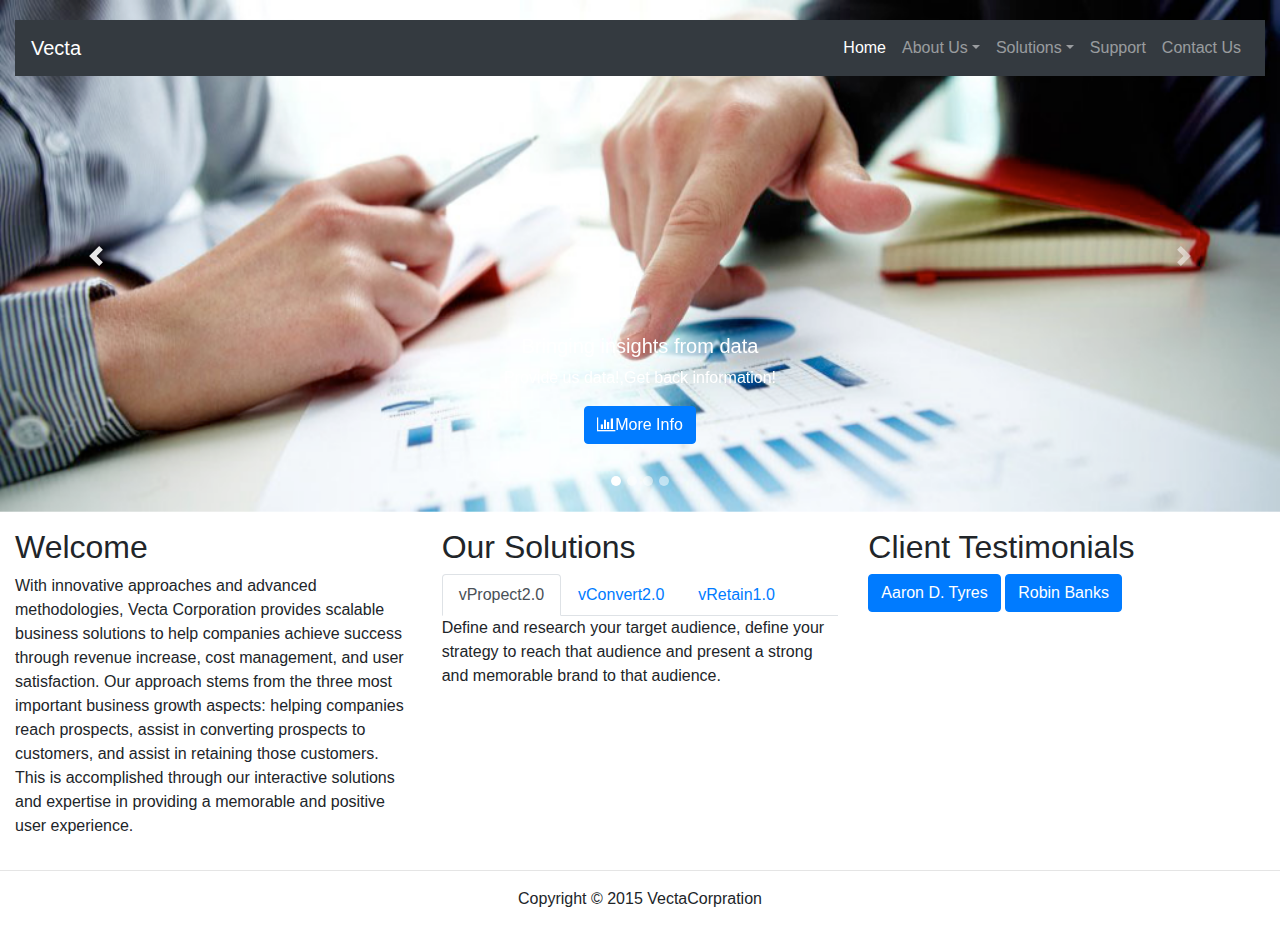
<file: index.html>
<!DOCTYPE html>
<html lang="en">
<head>
    <meta charset="UTF-8">
    <meta http-equiv="X-UA-Compatible" content="IE=edge">
    <meta name="viewport" content="width=device-width, initial-scale=1.0">
    <title>Vecta Corp</title>
    <link rel="stylesheet" href="https://stackpath.bootstrapcdn.com/bootstrap/4.3.1/css/bootstrap.min.css" integrity="sha384-ggOyR0iXCbMQv3Xipma34MD+dH/1fQ784/j6cY/iJTQUOhcWr7x9JvoRxT2MZw1T" crossorigin="anonymous">
    <link rel="stylesheet" href="styles/styles.css">
    <link rel="stylesheet" href="https://cdnjs.cloudflare.com/ajax/libs/font-awesome/4.7.0/css/font-awesome.min.css">
    <script src="https://code.jquery.com/jquery-3.3.1.slim.min.js" integrity="sha384-q8i/X+965DzO0rT7abK41JStQIAqVgRVzpbzo5smXKp4YfRvH+8abtTE1Pi6jizo" crossorigin="anonymous"></script>
    <script src="https://cdnjs.cloudflare.com/ajax/libs/popper.js/1.14.7/umd/popper.min.js" integrity="sha384-UO2eT0CpHqdSJQ6hJty5KVphtPhzWj9WO1clHTMGa3JDZwrnQq4sF86dIHNDz0W1" crossorigin="anonymous"></script>
    <script src="https://stackpath.bootstrapcdn.com/bootstrap/4.3.1/js/bootstrap.min.js" integrity="sha384-JjSmVgyd0p3pXB1rRibZUAYoIIy6OrQ6VrjIEaFf/nJGzIxFDsf4x0xIM+B07jRM" crossorigin="anonymous"></script>
</head>
</head>
<body>
    <header>
        <div class="container-fluid position-absolute nav-container"> 
            <nav class="navbar navbar-expand-md navbar-dark bg-dark sticky-top">
                <a class="navbar-brand" href="index.html">Vecta</a>
                <div class="collapse navbar-collapse bg-dark text-white" id="navbarsExampleDefault">
                    <ul class="navbar-nav  ml-auto">
                        <li class="nav-item active"><a class="nav-link active" href="index.html">Home<span class="sr-only">(current)</span></a></li>
                        <li class="nav-item dropdown"><a class="nav-link dropdown-toggle" href="aboutus.html" id="navbarDropdown" role="button" data-toggle="dropdown" aria-haspopup="true" aria-expanded="false">About Us</a>
                            <div class="dropdown-menu" aria-labelledby="navbarDropdown">
                                <a class="dropdown-item" href="aboutus.html">Overview</a>
                                <a class="dropdown-item" href="aboutus.html">Company History</a>
                                <a class="dropdown-item" href="aboutus.html">Management</a>
                                <a class="dropdown-item" href="aboutus.html">Careers</a>
                            </div>
                        </li>
                        <li class="nav-item dropdown "><a class="nav-link dropdown-toggle" href="solutions.html" id="navbarDropdown" role="button" data-toggle="dropdown" aria-haspopup="true" aria-expanded="false">Solutions</a>
                            <div class="dropdown-menu " aria-labelledby="navbarDropdown">
                                <a class="dropdown-item" href="solutions.html">vProspect</a>
                                <a class="dropdown-item" href="solutions.html">vConvert</a>
                                <a class="dropdown-item" href="solutions.html">vRetain</a>
                            </div>
                        </li>
                        <li class="nav-item"><a class="nav-link" href="support.html">Support</a></li>
                        <li class="nav-item"><a class="nav-link" href="contactus.html">Contact Us</a></li>
                    </ul>
                </div>
            </nav>
        </div>
        <div class="bd-example">
            <div id="carouselExampleCaptions" class="carousel slide" data-ride="carousel">
                <ol class="carousel-indicators">
                    <li data-target="#carouselExampleCaptions" data-slide-to="0" class="active"></li>
                    <li data-target="#carouselExampleCaptions" data-slide-to="1"></li>
                    <li data-target="#carouselExampleCaptions" data-slide-to="2"></li>
                    <li data-target="#carouselExampleCaptions" data-slide-to="3"></li>
                </ol>
                <div class="carousel-inner">
                    <div class="carousel-item active">
                        <img src="images/header1.jpg" class="d-block w-100" alt="">
                        <div class="carousel-caption d-none d-md-block">
                            <h5>Bringing insights from data</h5>
                            <p>Provide us data!,Get back information!</p>
                            <button type="button" class="btn btn-primary"><span class="fa fa-bar-chart"></span>More Info</button>
                        </div>
                    </div>
                    <div class="carousel-item">
                        <img src="images/header2.jpg" class="d-block w-100" alt="">
                        <div class="carousel-caption d-none d-md-block">
                            <h5>Make The Deal!</h5>
                            <p>You will close every deal with a handshake</p>
                            <button type="button" class="btn btn-primary"><span class="fa fa-handshake-o"></span>More Info</button>
                        </div>
                    </div>
                    <div class="carousel-item">
                        <img src="images/header3.jpg" class="d-block w-100" alt="">
                        <div class="carousel-caption d-none d-md-block">
                            <h5>We are a Team</h5>
                            <p>We work together to provide solutions</p>
                            <button type="button" class="btn btn-primary"><span class="fa fa-group"></span>More Info</button>
                        </div>
                    </div>
                    <div class="carousel-item">
                        <img src="images/header4.jpg" class="d-block w-100" alt="">
                        <div class="carousel-caption d-none d-md-block">
                            <h5>Make your business success!</h5>
                            <p>We will provide a solution to reach the top!</p>
                            <button type="button" class="btn btn-primary"><span class="fa fa-thumbs-o-up"></span>More Info</button>
                        </div>
                    </div>
                </div>
                <a class="carousel-control-prev" href="#carouselExampleCaptions" role="button" data-slide="prev">
                    <span class="carousel-control-prev-icon" aria-hidden="true"></span>
                    <span class="sr-only">Previous</span>
                </a>
                <a class="carousel-control-next" href="#carouselExampleCaptions" role="button" data-slide="next">
                    <span class="carousel-control-next-icon" aria-hidden="true"></span>
                    <span class="sr-only">Next</span>
                </a>
            </div>
        </div>
    </header>
    <main role="main">        
        <div class="container-fluid" id="main_web">
            <div class="row">
                <div class="col-md-4">
                    <h2>Welcome</h2>
                    <p>With innovative approaches and advanced methodologies, Vecta Corporation provides scalable business solutions to help companies achieve success through revenue increase, cost management, and user satisfaction. Our approach stems from the three most important business growth aspects: helping companies reach prospects, assist in converting prospects to customers, and assist in retaining those customers. This is accomplished through our interactive solutions and expertise in providing a memorable and positive user experience.</p>
                </div>
                <div class="col-md-4">
                    <h2>Our Solutions</h2> 
                    <ul class="nav nav-tabs" id="solution_tab" role="tablist">
                        <li class="nav-item"><a class="nav-link active" id="vprospect_tab" data-toggle="tab" href="#vprospect_content" role="tab" aria-controls="vprospect" aria-selected="true">vPropect2.0</a></li>
                        <li class="nav-item"><a class="nav-link" id="vconvert_tab" data-toggle="tab" href="#vconvert_content" role="tab" aria-controls="vconvert" aria-selected="false">vConvert2.0</a></li>
                        <li class="nav-item"><a class="nav-link" id="vretain_tab" data-toggle="tab" href="#vretain_content" role="tab" aria-controls="vretain" aria-selected="false">vRetain1.0</a></li>
                    </ul>
                    <div class="tab-content" id="solution_tab_content">
                        <div class="tab-pane fade show active" id="vprospect_content" role="tabpanel" aria-labelledby="vprospect_tab">Define and research your target audience, define your strategy to reach that audience and present a strong and memorable brand to that audience.</div>
                        <div class="tab-pane fade" id="vconvert_content" role="tabpanel" aria-labelledby="vconvert_tab">Create a highly user-friendly and easy-to-navigate information architecture that will help your prospects interact with the company on a highly interactive level.</div>
                        <div class="tab-pane fade" id="vretain_content" role="tabpanel" aria-labelledby="vretain_tab">Build on existing customer relationships to improve productivity and maximize customer loyalty, while growing revenues.</div>
                    </div>
               </div>
                <div class="col-md-4">
                    <h2>Client Testimonials</h2>
                    <p>
                        <a class="btn btn-primary" data-toggle="collapse" href="#testimonial_1" role="button" aria-expanded="false" aria-controls="collapseExample">Aaron D. Tyres</a>
                        <a class="btn btn-primary" data-toggle="collapse" href="#testimonial_2" role="button" aria-expanded="false" aria-controls="collapseExample">Robin Banks</a>
                    </p>
                    <div class="collapse" id="testimonial_1">
                        <div class="card card-body">
                            Throughout the years we have worked with Vecta Corporation, we have always been amazed at the level of dedication and professionalism that they have provided us and our WGDC products. It is this commitment that has increased both our income and exposure exponentially.<br><br>
                            <strong>CEO</strong>
                            <em>American Rubber, Inc.</em>
                        </div>
                    </div>
                    <div class="collapse" id="testimonial_2">
                        <div class="card card-body">
                            Incredible results from an incredible effort by the Vecta Corporation team! We are very pleased with the business benefits we have rceived by working with them.<br><br>
                            <strong>CTO</strong>
                            <em>Profits Financial, LLC.</em>
                        </div>
                    </div>
                </div>
            </div>
        </div> 
    </main>
    <hr>
    <footer class="container text-center">
        <p>Copyright &copy; 2015 VectaCorpration</p>
    </footer>
</body>
</html>
</file>
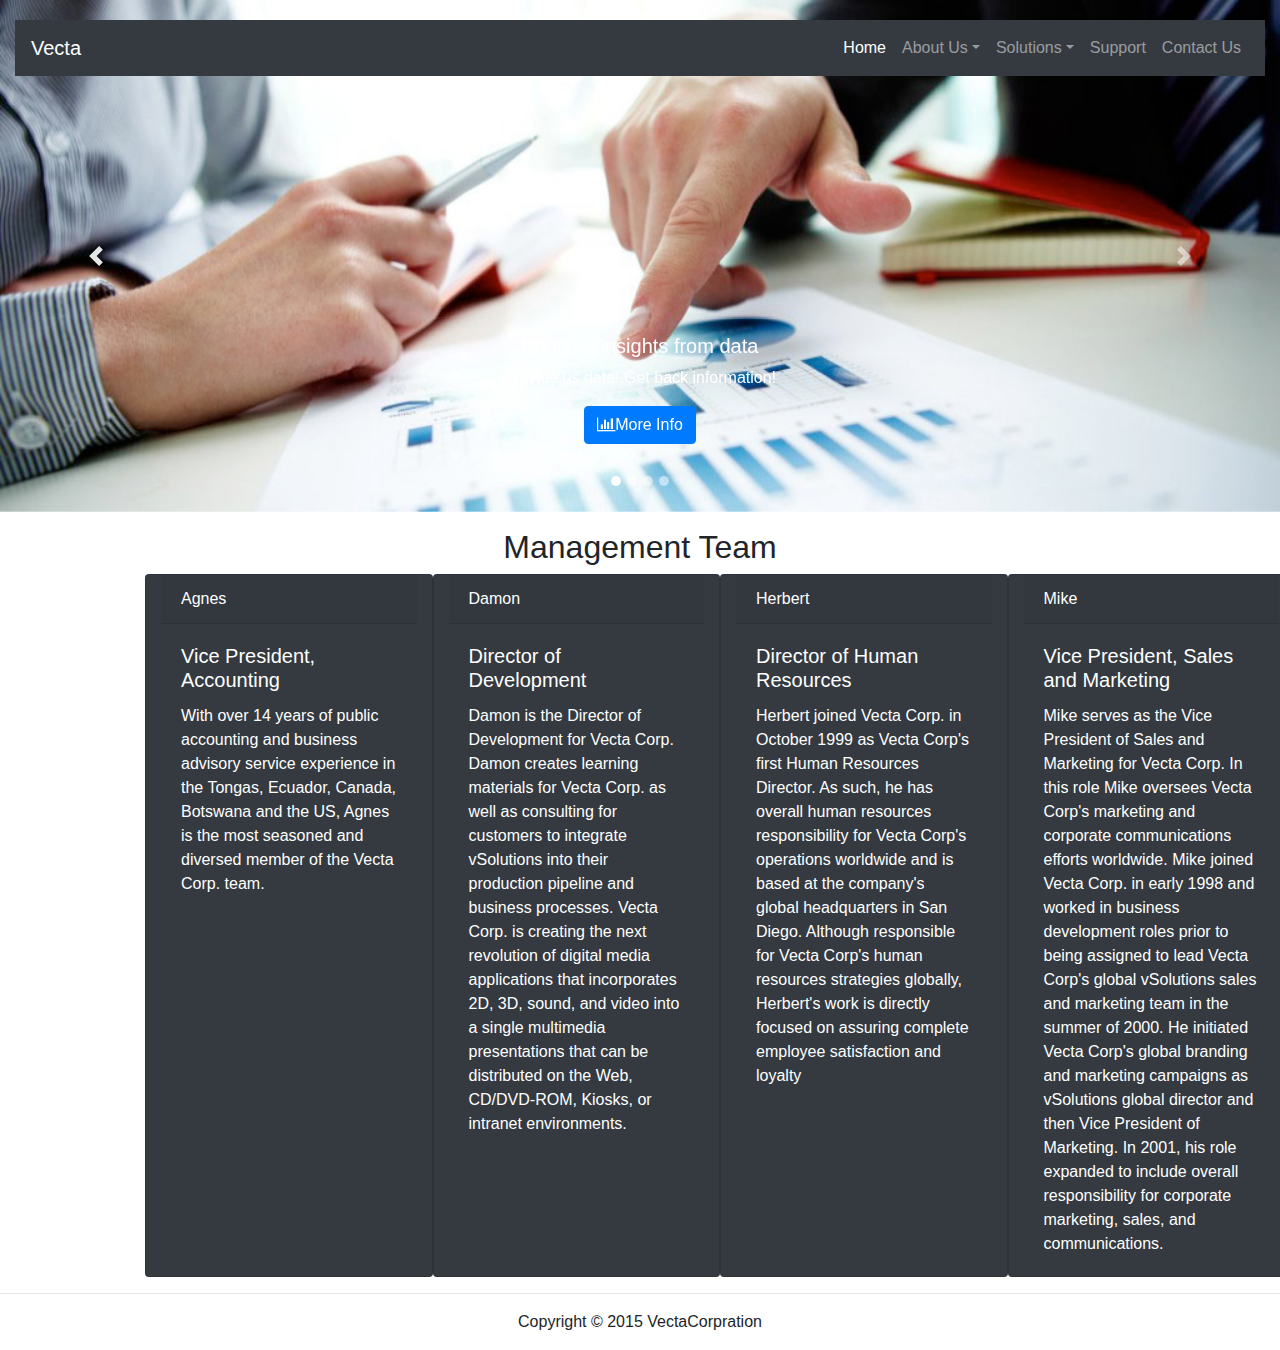
<file: aboutus.html>
<!DOCTYPE html>
<html lang="en">
<head>
    <meta charset="UTF-8">
    <meta http-equiv="X-UA-Compatible" content="IE=edge">
    <meta name="viewport" content="width=device-width, initial-scale=1.0">
    <title>Vecta Corp</title>
    <link rel="stylesheet" href="https://stackpath.bootstrapcdn.com/bootstrap/4.3.1/css/bootstrap.min.css" integrity="sha384-ggOyR0iXCbMQv3Xipma34MD+dH/1fQ784/j6cY/iJTQUOhcWr7x9JvoRxT2MZw1T" crossorigin="anonymous">
    <link rel="stylesheet" href="styles/styles.css">
    <link rel="stylesheet" href="https://cdnjs.cloudflare.com/ajax/libs/font-awesome/4.7.0/css/font-awesome.min.css">
    <script src="https://code.jquery.com/jquery-3.3.1.slim.min.js" integrity="sha384-q8i/X+965DzO0rT7abK41JStQIAqVgRVzpbzo5smXKp4YfRvH+8abtTE1Pi6jizo" crossorigin="anonymous"></script>
    <script src="https://cdnjs.cloudflare.com/ajax/libs/popper.js/1.14.7/umd/popper.min.js" integrity="sha384-UO2eT0CpHqdSJQ6hJty5KVphtPhzWj9WO1clHTMGa3JDZwrnQq4sF86dIHNDz0W1" crossorigin="anonymous"></script>
    <script src="https://stackpath.bootstrapcdn.com/bootstrap/4.3.1/js/bootstrap.min.js" integrity="sha384-JjSmVgyd0p3pXB1rRibZUAYoIIy6OrQ6VrjIEaFf/nJGzIxFDsf4x0xIM+B07jRM" crossorigin="anonymous"></script>
</head>
</head>
<body>
    <header>
        <div class="container-fluid position-absolute nav-container"> 
            <nav class="navbar navbar-expand-md navbar-dark bg-dark sticky-top">
                <a class="navbar-brand" href="index.html">Vecta</a>
                <div class="collapse navbar-collapse bg-dark text-white" id="navbarsExampleDefault">
                    <ul class="navbar-nav  ml-auto">
                        <li class="nav-item active"><a class="nav-link active" href="index.html">Home<span class="sr-only">(current)</span></a></li>
                        <li class="nav-item dropdown"><a class="nav-link dropdown-toggle" href="aboutus.html" id="navbarDropdown" role="button" data-toggle="dropdown" aria-haspopup="true" aria-expanded="false">About Us</a>
                            <div class="dropdown-menu" aria-labelledby="navbarDropdown">
                                <a class="dropdown-item" href="aboutus.html">Overview</a>
                                <a class="dropdown-item" href="aboutus.html">Company History</a>
                                <a class="dropdown-item" href="aboutus.html">Management</a>
                                <a class="dropdown-item" href="aboutus.html">Careers</a>
                            </div>
                        </li>
                        <li class="nav-item dropdown "><a class="nav-link dropdown-toggle" href="solutions.html" id="navbarDropdown" role="button" data-toggle="dropdown" aria-haspopup="true" aria-expanded="false">Solutions</a>
                            <div class="dropdown-menu " aria-labelledby="navbarDropdown">
                                <a class="dropdown-item" href="solutions.html">vProspect</a>
                                <a class="dropdown-item" href="solutions.html">vConvert</a>
                                <a class="dropdown-item" href="solutions.html">vRetain</a>
                            </div>
                        </li>
                        <li class="nav-item"><a class="nav-link" href="support.html">Support</a></li>
                        <li class="nav-item"><a class="nav-link" href="contactus.html">Contact Us</a></li>
                    </ul>
                </div>
            </nav>
        </div>
        <div class="bd-example">
            <div id="carouselExampleCaptions" class="carousel  slide " data-ride="carousel">
                <ol class="carousel-indicators">
                    <li data-target="#carouselExampleCaptions" data-slide-to="0" class="active"></li>
                    <li data-target="#carouselExampleCaptions" data-slide-to="1"></li>
                    <li data-target="#carouselExampleCaptions" data-slide-to="2"></li>
                    <li data-target="#carouselExampleCaptions" data-slide-to="3"></li>
                </ol>
                <div class="carousel-inner">
                    <div class="carousel-item active">
                        <img src="images/header1.jpg" class="d-block w-100" alt="">
                        <div class="carousel-caption d-none d-md-block">
                            <h5>Bringing insights from data</h5>
                            <p>Provide us data!,Get back information!</p>
                            <button type="button" class="btn btn-primary"><span class="fa fa-bar-chart"></span>More Info</button>
                        </div>
                    </div>
                    <div class="carousel-item">
                        <img src="images/header2.jpg" class="d-block w-100" alt="">
                        <div class="carousel-caption d-none d-md-block">
                            <h5>Make The Deal!</h5>
                            <p>You will close every deal with a handshake</p>
                            <button type="button" class="btn btn-primary"><span class="fa fa-handshake-o"></span>More Info</button>
                        </div>
                    </div>
                    <div class="carousel-item">
                        <img src="images/header3.jpg" class="d-block w-100" alt="">
                        <div class="carousel-caption d-none d-md-block">
                            <h5>We are a Team</h5>
                            <p>We work together to provide solutions</p>
                            <button type="button" class="btn btn-primary"><span class="fa fa-group"></span>More Info</button>
                        </div>
                    </div>
                    <div class="carousel-item">
                        <img src="images/header4.jpg" class="d-block w-100" alt="">
                        <div class="carousel-caption d-none d-md-block">
                            <h5>Make your business success!</h5>
                            <p>We will provide a solution to reach the top!</p>
                            <button type="button" class="btn btn-primary"><span class="fa fa-thumbs-o-up"></span>More Info</button>
                        </div>
                    </div>
                </div>
                <a class="carousel-control-prev" href="#carouselExampleCaptions" role="button" data-slide="prev">
                    <span class="carousel-control-prev-icon" aria-hidden="true"></span>
                    <span class="sr-only">Previous</span>
                </a>
                <a class="carousel-control-next" href="#carouselExampleCaptions" role="button" data-slide="next">
                    <span class="carousel-control-next-icon" aria-hidden="true"></span>
                    <span class="sr-only">Next</span>
                </a>
            </div>
        </div>
    </header>
    <main role="main">    
        <h2 class="text-center" >Management Team</h2>
    <div class="row" id="carddd">
        <div class="card text-bg-dark bg-dark text-white col-sm-3" style="max-width: 18rem;">
            <div class="card-header">Agnes</div>
            <div class="card-body">
              <h5 class="card-title">Vice President, Accounting</h5>
              <p class="card-text">With over 14 years of public accounting and business advisory service experience in the Tongas, Ecuador, Canada, Botswana and the US, Agnes is the most seasoned and diversed member of the Vecta Corp. team.</p>
            </div>
        </div>
        <div class="card text-bg-dark bg-dark text-white col-sm-3" style="max-width: 18rem;">
            <div class="card-header">Damon</div>
            <div class="card-body">
              <h5 class="card-title">Director of Development</h5>
              <p class="card-text">Damon is the Director of Development for Vecta Corp. Damon creates learning materials for Vecta Corp. as well as consulting for customers to integrate vSolutions into their production pipeline and business processes. Vecta Corp. is creating the next revolution of digital media applications that incorporates 2D, 3D, sound, and video into a single multimedia presentations that can be distributed on the Web, CD/DVD-ROM, Kiosks, or intranet environments.</p>
            </div>
        </div>
        <div class="card text-bg-dark bg-dark text-white col-sm-3" style="max-width: 18rem;">
            <div class="card-header">Herbert</div>
            <div class="card-body">
              <h5 class="card-title">Director of Human Resources</h5>
              <p class="card-text">Herbert joined Vecta Corp. in October 1999 as Vecta Corp's first Human Resources Director. As such, he has overall human resources responsibility for Vecta Corp's operations worldwide and is based at the company's global headquarters in San Diego. Although responsible for Vecta Corp's human resources strategies globally, Herbert's work is directly focused on assuring complete employee satisfaction and loyalty</p>
            </div>
        </div>
        <div class="card text-bg-dark  bg-dark text-white col-sm-3" style="max-width: 18rem;">
            <div class="card-header">Mike</div>
            <div class="card-body">
              <h5 class="card-title">Vice President, Sales and Marketing</h5>
              <p class="card-text"> Mike serves as the Vice President of Sales and Marketing for Vecta Corp. In this role Mike oversees Vecta Corp's marketing and corporate communications efforts worldwide. Mike joined Vecta Corp. in early 1998 and worked in business development roles prior to being assigned to lead Vecta Corp's global vSolutions sales and marketing team in the summer of 2000. He initiated Vecta Corp's global branding and marketing campaigns as vSolutions global director and then Vice President of Marketing. In 2001, his role expanded to include overall responsibility for corporate marketing, sales, and communications.</p>
            </div>
        </div>
    </div>
    </main>
    <hr>
    <footer class="container text-center">
        <p>Copyright &copy; 2015 VectaCorpration</p>
    </footer>
</body>
</html>
</file>
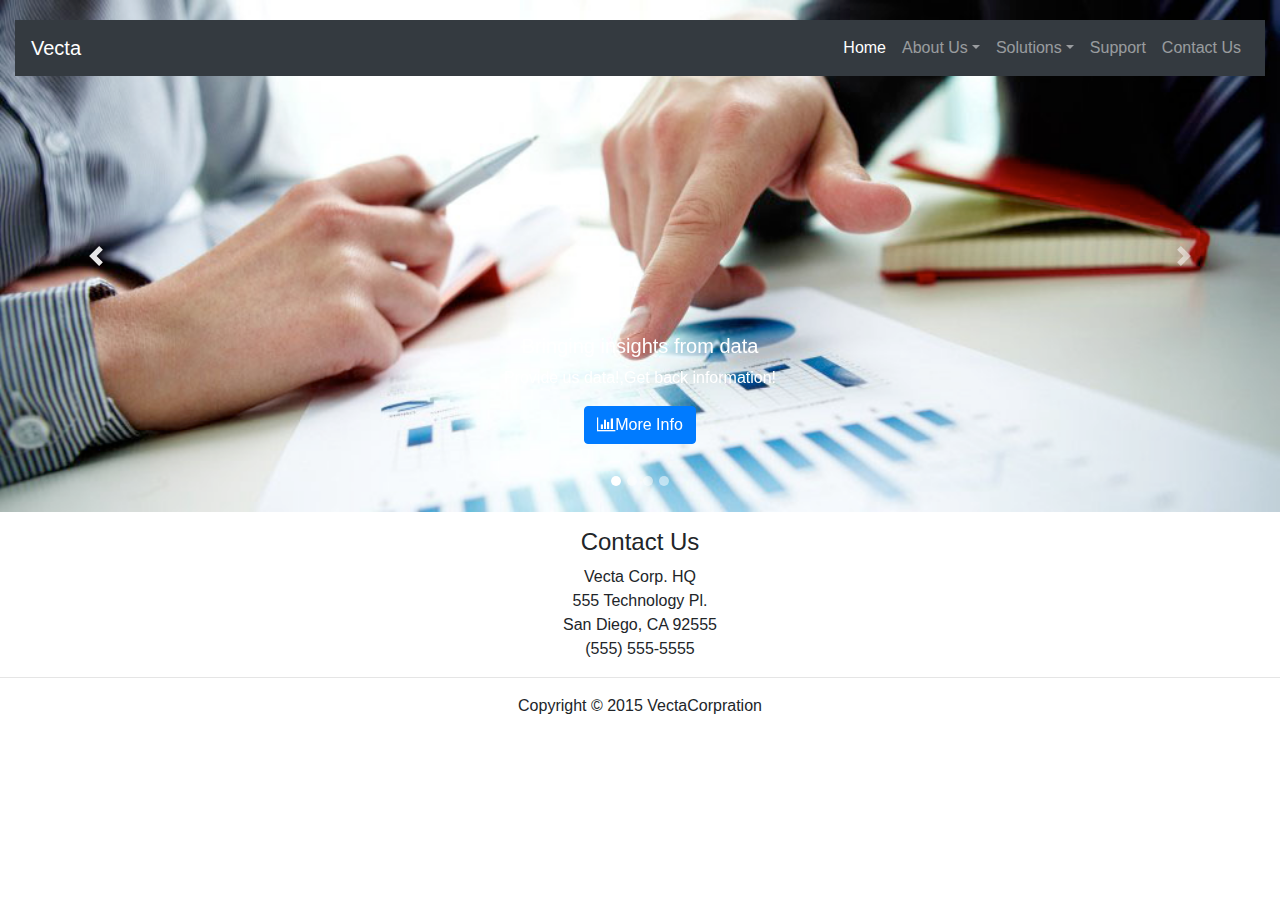
<file: contactus.html>
<!DOCTYPE html>
<html lang="en">
<head>
    <meta charset="UTF-8">
    <meta http-equiv="X-UA-Compatible" content="IE=edge">
    <meta name="viewport" content="width=device-width, initial-scale=1.0">
    <title>Vecta Corp</title>
    <link rel="stylesheet" href="https://stackpath.bootstrapcdn.com/bootstrap/4.3.1/css/bootstrap.min.css" integrity="sha384-ggOyR0iXCbMQv3Xipma34MD+dH/1fQ784/j6cY/iJTQUOhcWr7x9JvoRxT2MZw1T" crossorigin="anonymous">
    <link rel="stylesheet" href="styles/styles.css">
    <link rel="stylesheet" href="https://cdnjs.cloudflare.com/ajax/libs/font-awesome/4.7.0/css/font-awesome.min.css">
    <script src="https://code.jquery.com/jquery-3.3.1.slim.min.js" integrity="sha384-q8i/X+965DzO0rT7abK41JStQIAqVgRVzpbzo5smXKp4YfRvH+8abtTE1Pi6jizo" crossorigin="anonymous"></script>
    <script src="https://cdnjs.cloudflare.com/ajax/libs/popper.js/1.14.7/umd/popper.min.js" integrity="sha384-UO2eT0CpHqdSJQ6hJty5KVphtPhzWj9WO1clHTMGa3JDZwrnQq4sF86dIHNDz0W1" crossorigin="anonymous"></script>
    <script src="https://stackpath.bootstrapcdn.com/bootstrap/4.3.1/js/bootstrap.min.js" integrity="sha384-JjSmVgyd0p3pXB1rRibZUAYoIIy6OrQ6VrjIEaFf/nJGzIxFDsf4x0xIM+B07jRM" crossorigin="anonymous"></script>
</head>
</head>
<body>
    <header>
        <div class="container-fluid position-absolute nav-container"> 
            <nav class="navbar navbar-expand-md navbar-dark bg-dark sticky-top">
                <a class="navbar-brand" href="index.html">Vecta</a>
                <div class="collapse navbar-collapse bg-dark text-white" id="navbarsExampleDefault">
                    <ul class="navbar-nav  ml-auto">
                        <li class="nav-item active"><a class="nav-link active" href="index.html">Home<span class="sr-only">(current)</span></a></li>
                        <li class="nav-item dropdown"><a class="nav-link dropdown-toggle" href="aboutus.html" id="navbarDropdown" role="button" data-toggle="dropdown" aria-haspopup="true" aria-expanded="false">About Us</a>
                            <div class="dropdown-menu" aria-labelledby="navbarDropdown">
                                <a class="dropdown-item" href="aboutus.html">Overview</a>
                                <a class="dropdown-item" href="aboutus.html">Company History</a>
                                <a class="dropdown-item" href="aboutus.html">Management</a>
                                <a class="dropdown-item" href="aboutus.html">Careers</a>
                            </div>
                        </li>
                        <li class="nav-item dropdown "><a class="nav-link dropdown-toggle" href="solutions.html" id="navbarDropdown" role="button" data-toggle="dropdown" aria-haspopup="true" aria-expanded="false">Solutions</a>
                            <div class="dropdown-menu " aria-labelledby="navbarDropdown">
                                <a class="dropdown-item" href="solutions.html">vProspect</a>
                                <a class="dropdown-item" href="solutions.html">vConvert</a>
                                <a class="dropdown-item" href="solutions.html">vRetain</a>
                            </div>
                        </li>
                        <li class="nav-item"><a class="nav-link" href="support.html">Support</a></li>
                        <li class="nav-item"><a class="nav-link" href="contactus.html">Contact Us</a></li>
                    </ul>
                </div>
            </nav>
        </div>
        <div class="bd-example">
            <div id="carouselExampleCaptions" class="carousel slide" data-ride="carousel">
                <ol class="carousel-indicators">
                    <li data-target="#carouselExampleCaptions" data-slide-to="0" class="active"></li>
                    <li data-target="#carouselExampleCaptions" data-slide-to="1"></li>
                    <li data-target="#carouselExampleCaptions" data-slide-to="2"></li>
                    <li data-target="#carouselExampleCaptions" data-slide-to="3"></li>
                </ol>
                <div class="carousel-inner">
                    <div class="carousel-item active">
                        <img src="images/header1.jpg" class="d-block w-100" alt="">
                        <div class="carousel-caption d-none d-md-block">
                            <h5>Bringing insights from data</h5>
                            <p>Provide us data!,Get back information!</p>
                            <button type="button" class="btn btn-primary"><span class="fa fa-bar-chart"></span>More Info</button>
                        </div>
                    </div>
                    <div class="carousel-item">
                        <img src="images/header2.jpg" class="d-block w-100" alt="">
                        <div class="carousel-caption d-none d-md-block">
                            <h5>Make The Deal!</h5>
                            <p>You will close every deal with a handshake</p>
                            <button type="button" class="btn btn-primary"><span class="fa fa-handshake-o"></span>More Info</button>
                        </div>
                    </div>
                    <div class="carousel-item">
                        <img src="images/header3.jpg" class="d-block w-100" alt="">
                        <div class="carousel-caption d-none d-md-block">
                            <h5>We are a Team</h5>
                            <p>We work together to provide solutions</p>
                            <button type="button" class="btn btn-primary"><span class="fa fa-group"></span>More Info</button>
                        </div>
                    </div>
                    <div class="carousel-item">
                        <img src="images/header4.jpg" class="d-block w-100" alt="">
                        <div class="carousel-caption d-none d-md-block">
                            <h5>Make your business success!</h5>
                            <p>We will provide a solution to reach the top!</p>
                            <button type="button" class="btn btn-primary"><span class="fa fa-thumbs-o-up"></span>More Info</button>
                        </div>
                    </div>
                </div>
                <a class="carousel-control-prev" href="#carouselExampleCaptions" role="button" data-slide="prev">
                    <span class="carousel-control-prev-icon" aria-hidden="true"></span>
                    <span class="sr-only">Previous</span>
                </a>
                <a class="carousel-control-next" href="#carouselExampleCaptions" role="button" data-slide="next">
                    <span class="carousel-control-next-icon" aria-hidden="true"></span>
                    <span class="sr-only">Next</span>
                </a>
            </div>
        </div>
    </header>
    <div class="container-fluid text-center">
        <h4>Contact Us</h4>
        <p>Vecta Corp. HQ<br>
        555 Technology Pl.<br>
        San Diego, CA 92555<br>
        (555) 555-5555</p> 
    </div>




    <hr>
    <footer class="container text-center">
        <p>Copyright &copy; 2015 VectaCorpration</p>
    </footer>
</body>
</html>
</file>
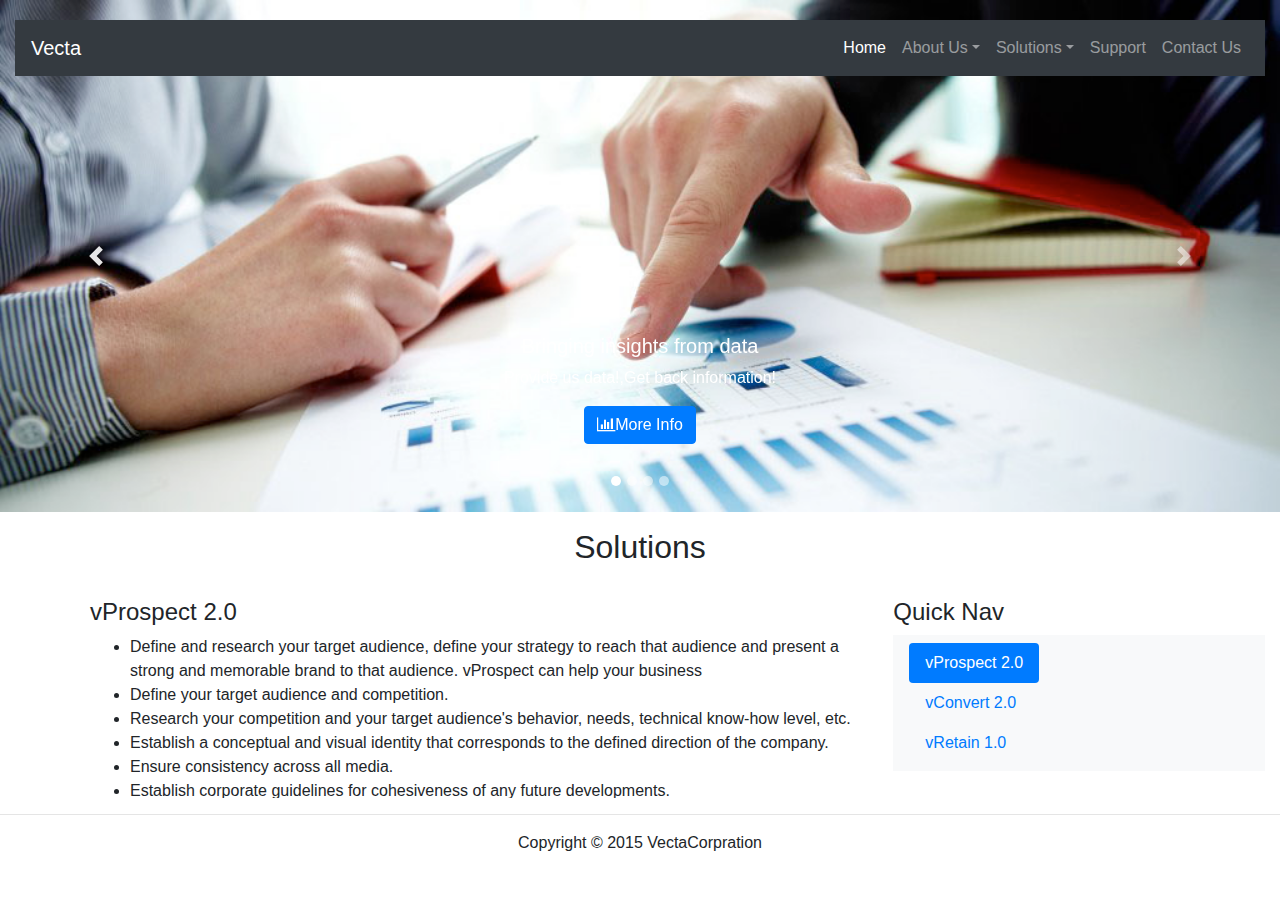
<file: solutions.html>
<!DOCTYPE html>
<html lang="en">
<head>
    <meta charset="UTF-8">
    <meta http-equiv="X-UA-Compatible" content="IE=edge">
    <meta name="viewport" content="width=device-width, initial-scale=1.0">
    <title>Vecta Corp</title>
    <link rel="stylesheet" href="https://stackpath.bootstrapcdn.com/bootstrap/4.3.1/css/bootstrap.min.css" integrity="sha384-ggOyR0iXCbMQv3Xipma34MD+dH/1fQ784/j6cY/iJTQUOhcWr7x9JvoRxT2MZw1T" crossorigin="anonymous">
    <link rel="stylesheet" href="styles/styles.css">
    <link rel="stylesheet" href="https://cdnjs.cloudflare.com/ajax/libs/font-awesome/4.7.0/css/font-awesome.min.css">
    <script src="https://code.jquery.com/jquery-3.3.1.slim.min.js" integrity="sha384-q8i/X+965DzO0rT7abK41JStQIAqVgRVzpbzo5smXKp4YfRvH+8abtTE1Pi6jizo" crossorigin="anonymous"></script>
    <script src="https://cdnjs.cloudflare.com/ajax/libs/popper.js/1.14.7/umd/popper.min.js" integrity="sha384-UO2eT0CpHqdSJQ6hJty5KVphtPhzWj9WO1clHTMGa3JDZwrnQq4sF86dIHNDz0W1" crossorigin="anonymous"></script>
    <script src="https://stackpath.bootstrapcdn.com/bootstrap/4.3.1/js/bootstrap.min.js" integrity="sha384-JjSmVgyd0p3pXB1rRibZUAYoIIy6OrQ6VrjIEaFf/nJGzIxFDsf4x0xIM+B07jRM" crossorigin="anonymous"></script>
</head>
</head>
<body>
    <header>
        <div class="container-fluid position-absolute nav-container"> 
            <nav class="navbar navbar-expand-md navbar-dark bg-dark sticky-top">
                <a class="navbar-brand" href="index.html">Vecta</a>
                <div class="collapse navbar-collapse bg-dark text-white" id="navbarsExampleDefault">
                    <ul class="navbar-nav  ml-auto">
                        <li class="nav-item active"><a class="nav-link active" href="index.html">Home<span class="sr-only">(current)</span></a></li>
                        <li class="nav-item dropdown"><a class="nav-link dropdown-toggle" href="aboutus.html" id="navbarDropdown" role="button" data-toggle="dropdown" aria-haspopup="true" aria-expanded="false">About Us</a>
                            <div class="dropdown-menu" aria-labelledby="navbarDropdown">
                                <a class="dropdown-item" href="aboutus.html">Overview</a>
                                <a class="dropdown-item" href="aboutus.html">Company History</a>
                                <a class="dropdown-item" href="aboutus.html">Management</a>
                                <a class="dropdown-item" href="aboutus.html">Careers</a>
                            </div>
                        </li>
                        <li class="nav-item dropdown "><a class="nav-link dropdown-toggle" href="solutions.html" id="navbarDropdown" role="button" data-toggle="dropdown" aria-haspopup="true" aria-expanded="false">Solutions</a>
                            <div class="dropdown-menu " aria-labelledby="navbarDropdown">
                                <a class="dropdown-item" href="#vprospect">vProspect</a>
                                <a class="dropdown-item" href="#vconvert">vConvert</a>
                                <a class="dropdown-item" href="#vretain">vRetain</a>
                            </div>
                        </li>
                        <li class="nav-item"><a class="nav-link" href="support.html">Support</a></li>
                        <li class="nav-item"><a class="nav-link" href="contactus.html">Contact Us</a></li>
                    </ul>
                </div>
            </nav>
        </div>
        <div class="bd-example">
            <div id="carouselExampleCaptions" class="carousel  slide " data-ride="carousel">
                <ol class="carousel-indicators">
                    <li data-target="#carouselExampleCaptions" data-slide-to="0" class="active"></li>
                    <li data-target="#carouselExampleCaptions" data-slide-to="1"></li>
                    <li data-target="#carouselExampleCaptions" data-slide-to="2"></li>
                    <li data-target="#carouselExampleCaptions" data-slide-to="3"></li>
                </ol>
                <div class="carousel-inner">
                    <div class="carousel-item active">
                        <img src="images/header1.jpg" class="d-block w-100" alt="">
                        <div class="carousel-caption d-none d-md-block">
                            <h5>Bringing insights from data</h5>
                            <p>Provide us data!,Get back information!</p>
                            <button type="button" class="btn btn-primary"><span class="fa fa-bar-chart"></span>More Info</button>
                        </div>
                    </div>
                    <div class="carousel-item">
                        <img src="images/header2.jpg" class="d-block w-100" alt="">
                        <div class="carousel-caption d-none d-md-block">
                            <h5>Make The Deal!</h5>
                            <p>You will close every deal with a handshake</p>
                            <button type="button" class="btn btn-primary"><span class="fa fa-handshake-o"></span>More Info</button>
                        </div>
                    </div>
                    <div class="carousel-item">
                        <img src="images/header3.jpg" class="d-block w-100" alt="">
                        <div class="carousel-caption d-none d-md-block">
                            <h5>We are a Team</h5>
                            <p>We work together to provide solutions</p>
                            <button type="button" class="btn btn-primary"><span class="fa fa-group"></span>More Info</button>
                        </div>
                    </div>
                    <div class="carousel-item">
                        <img src="images/header4.jpg" class="d-block w-100" alt="">
                        <div class="carousel-caption d-none d-md-block">
                            <h5>Make your business success!</h5>
                            <p>We will provide a solution to reach the top!</p>
                            <button type="button" class="btn btn-primary"><span class="fa fa-thumbs-o-up"></span>More Info</button>
                        </div>
                    </div>
                </div>
                <a class="carousel-control-prev" href="#carouselExampleCaptions" role="button" data-slide="prev">
                    <span class="carousel-control-prev-icon" aria-hidden="true"></span>
                    <span class="sr-only">Previous</span>
                </a>
                <a class="carousel-control-next" href="#carouselExampleCaptions" role="button" data-slide="next">
                    <span class="carousel-control-next-icon" aria-hidden="true"></span>
                    <span class="sr-only">Next</span>
                </a>
            </div>
        </div>
    </header>
    <main role="main">
        <h2 class="text-center">Solutions</h2><br>
        <div class="container-fluid" id="content">
            <div class="row">
                <div class="col-md-8 solutions-scroll" data-spy="scroll" data-target="#navbar-example3" data-offset="0">
                    <h4 id="vprospect">vProspect 2.0</h4>
                    <ul>
                        <li>Define and research your target audience, define your strategy to reach that audience and present a strong and memorable brand to that audience. vProspect can help your business</li>
                        <li>Define your target audience and competition.</li>
                        <li>Research your competition and your target audience's behavior, needs, technical know-how level, etc.</li>
                        <li>Establish a conceptual and visual identity that corresponds to the defined direction of the company.</li>
                        <li>Ensure consistency across all media.</li>
                        <li>Establish corporate guidelines for cohesiveness of any future developments.</li>
                        <li>Define and/or re-defining your service and/or product offerings.</li>
                        <li>Define expansion plans and strategies.</li>
                        <li>Implement Search Engine Optimization of all Online materials.</li>
                    </ul>
                    <h4 id="vconvert">vConvert 2.0</h4>
                    <ul>
                        <li>Create a highly user-friendly and easy-to-navigate information architecture that will help your prospects interact with the company on a highly interactive level. vConvert can help your business</li>
                        <li>Build a visual and functional user front end that focuses exclusively on providing an exceptional user experience while conveying company, service and product information.</li>  
                        <li>Cause the desired emotional response in a user to facilitate conversion to a client.</li>
                        <li>Build sites that move beyond merely conveying information. They advertise, motivate, excite and inspire. Users are more likely to remember and recommend your site.</li>
                        <li>Research your target audience's behavior, needs, technical know-how and level, etc.</li>
                        <li>Develop any applicable back-end programs to facilitate user interaction with the company and offerings on a highly functional level to allow any kind of online transactions and a completely centralized information collection and access point, accessible from any location.</li>
                        <li>Create an architecture to display the site content and information in a logical and easy to access manner. Facilitating thereby the desired ease, for the user to find what they are looking for quickly and easily. Allowing the user to focus on the subject at hand rather than searching for information on the site.</li>
                    </ul>
                    <h4 id="vretain">vRetain 1.0</h4>
                    <ul>
                        <li>Build on existing customer relationships to improve productivity and maximize customer loyalty, while growing revenues. vRetain can help your business:</li>
                        <li>Streamline existing business infrastructures by utilizing technology for automation, information centralization, and information sharing among all business units and departments, as well as efficient prospect & customer tracking and interaction within the company.</li>
                        <li>Collect crucial information, data and statistics that allow a company to keep in touch with users in a very customized, highly targeted way.</li>
                        <li>Analyze site visitor behavior through traffic analysis, usability studies and interactive polling. Recommending and making site and application adjustments to improve usability and user experience.</li>
                    </ul>
                </div>
                <div class="col-md-4">
                    <h4>Quick Nav</h4>
                    <nav id="navbar-example3" class="navbar navbar-light bg-light">
                        <nav class="nav nav-pills flex-column">
                            <a class="nav-link" href="#vprospect">vProspect 2.0</a>
                            <a class="nav-link" href="#vconvert">vConvert 2.0</a>
                            <a class="nav-link" href="#vretain">vRetain 1.0</a>
                        </nav>
                    </nav>
                </div>
            </div>
        </div>        
    </main>
    <hr>
    <footer class="container text-center">
        <p>Copyright &copy; 2015 VectaCorpration</p>
    </footer>
</body>
</html>
</file>
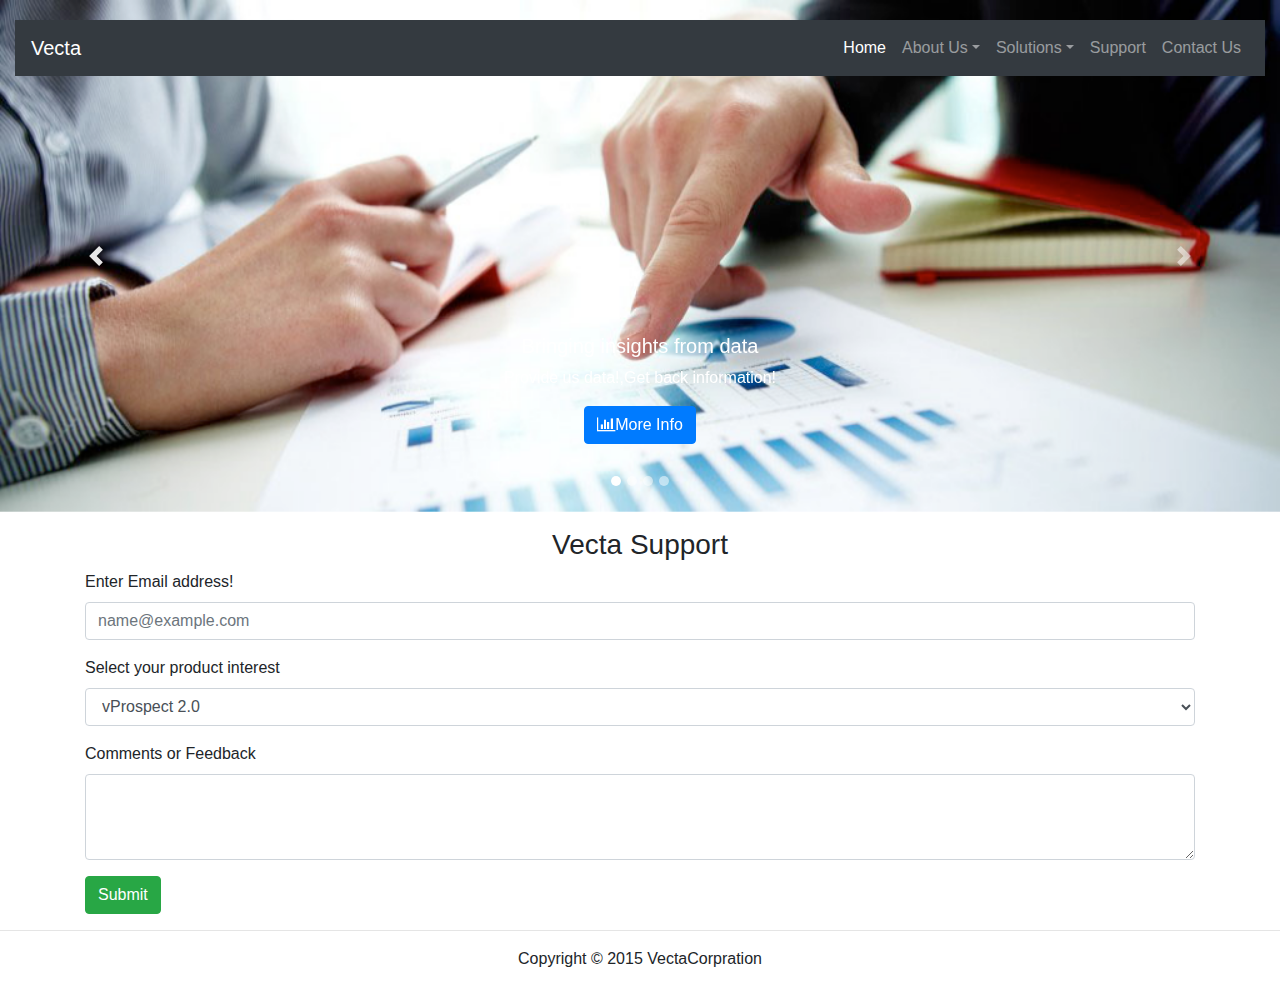
<file: support.html>
<!DOCTYPE html>
<html lang="en">
<head>
    <meta charset="UTF-8">
    <meta http-equiv="X-UA-Compatible" content="IE=edge">
    <meta name="viewport" content="width=device-width, initial-scale=1.0">
    <title>Vecta Corp</title>
    <link rel="stylesheet" href="https://stackpath.bootstrapcdn.com/bootstrap/4.3.1/css/bootstrap.min.css" integrity="sha384-ggOyR0iXCbMQv3Xipma34MD+dH/1fQ784/j6cY/iJTQUOhcWr7x9JvoRxT2MZw1T" crossorigin="anonymous">
    <link rel="stylesheet" href="styles/styles.css">
    <link rel="stylesheet" href="https://cdnjs.cloudflare.com/ajax/libs/font-awesome/4.7.0/css/font-awesome.min.css">
    <script src="https://code.jquery.com/jquery-3.3.1.slim.min.js" integrity="sha384-q8i/X+965DzO0rT7abK41JStQIAqVgRVzpbzo5smXKp4YfRvH+8abtTE1Pi6jizo" crossorigin="anonymous"></script>
    <script src="https://cdnjs.cloudflare.com/ajax/libs/popper.js/1.14.7/umd/popper.min.js" integrity="sha384-UO2eT0CpHqdSJQ6hJty5KVphtPhzWj9WO1clHTMGa3JDZwrnQq4sF86dIHNDz0W1" crossorigin="anonymous"></script>
    <script src="https://stackpath.bootstrapcdn.com/bootstrap/4.3.1/js/bootstrap.min.js" integrity="sha384-JjSmVgyd0p3pXB1rRibZUAYoIIy6OrQ6VrjIEaFf/nJGzIxFDsf4x0xIM+B07jRM" crossorigin="anonymous"></script>
</head>
</head>
<body>
    <header>
        <div class="container-fluid position-absolute nav-container"> 
            <nav class="navbar navbar-expand-md navbar-dark bg-dark sticky-top">
                <a class="navbar-brand" href="index.html">Vecta</a>
                <div class="collapse navbar-collapse bg-dark text-white" id="navbarsExampleDefault">
                    <ul class="navbar-nav  ml-auto">
                        <li class="nav-item active"><a class="nav-link active" href="index.html">Home<span class="sr-only">(current)</span></a></li>
                        <li class="nav-item dropdown"><a class="nav-link dropdown-toggle" href="aboutus.html" id="navbarDropdown" role="button" data-toggle="dropdown" aria-haspopup="true" aria-expanded="false">About Us</a>
                            <div class="dropdown-menu" aria-labelledby="navbarDropdown">
                                <a class="dropdown-item" href="aboutus.html">Overview</a>
                                <a class="dropdown-item" href="aboutus.html">Company History</a>
                                <a class="dropdown-item" href="aboutus.html">Management</a>
                                <a class="dropdown-item" href="aboutus.html">Careers</a>
                            </div>
                        </li>
                        <li class="nav-item dropdown "><a class="nav-link dropdown-toggle" href="solutions.html" id="navbarDropdown" role="button" data-toggle="dropdown" aria-haspopup="true" aria-expanded="false">Solutions</a>
                            <div class="dropdown-menu " aria-labelledby="navbarDropdown">
                                <a class="dropdown-item" href="solutions.html">vProspect</a>
                                <a class="dropdown-item" href="solutions.html">vConvert</a>
                                <a class="dropdown-item" href="solutions.html">vRetain</a>
                            </div>
                        </li>
                        <li class="nav-item"><a class="nav-link" href="support.html">Support</a></li>
                        <li class="nav-item"><a class="nav-link" href="contactus.html">Contact Us</a></li>
                    </ul>
                </div>
            </nav>
        </div>
        <div class="bd-example">
            <div id="carouselExampleCaptions" class="carousel slide" data-ride="carousel">
                <ol class="carousel-indicators">
                    <li data-target="#carouselExampleCaptions" data-slide-to="0" class="active"></li>
                    <li data-target="#carouselExampleCaptions" data-slide-to="1"></li>
                    <li data-target="#carouselExampleCaptions" data-slide-to="2"></li>
                    <li data-target="#carouselExampleCaptions" data-slide-to="3"></li>
                </ol>
                <div class="carousel-inner">
                    <div class="carousel-item active">
                        <img src="images/header1.jpg" class="d-block w-100" alt="">
                        <div class="carousel-caption d-none d-md-block">
                            <h5>Bringing insights from data</h5>
                            <p>Provide us data!,Get back information!</p>
                            <button type="button" class="btn btn-primary"><span class="fa fa-bar-chart"></span>More Info</button>
                        </div>
                    </div>
                    <div class="carousel-item">
                        <img src="images/header2.jpg" class="d-block w-100" alt="">
                        <div class="carousel-caption d-none d-md-block">
                            <h5>Make The Deal!</h5>
                            <p>You will close every deal with a handshake</p>
                            <button type="button" class="btn btn-primary"><span class="fa fa-handshake-o"></span>More Info</button>
                        </div>
                    </div>
                    <div class="carousel-item">
                        <img src="images/header3.jpg" class="d-block w-100" alt="">
                        <div class="carousel-caption d-none d-md-block">
                            <h5>We are a Team</h5>
                            <p>We work together to provide solutions</p>
                            <button type="button" class="btn btn-primary"><span class="fa fa-group"></span>More Info</button>
                        </div>
                    </div>
                    <div class="carousel-item">
                        <img src="images/header4.jpg" class="d-block w-100" alt="">
                        <div class="carousel-caption d-none d-md-block">
                            <h5>Make your business success!</h5>
                            <p>We will provide a solution to reach the top!</p>
                            <button type="button" class="btn btn-primary"><span class="fa fa-thumbs-o-up"></span>More Info</button>
                        </div>
                    </div>
                </div>
                <a class="carousel-control-prev" href="#carouselExampleCaptions" role="button" data-slide="prev">
                    <span class="carousel-control-prev-icon" aria-hidden="true"></span>
                    <span class="sr-only">Previous</span>
                </a>
                <a class="carousel-control-next" href="#carouselExampleCaptions" role="button" data-slide="next">
                    <span class="carousel-control-next-icon" aria-hidden="true"></span>
                    <span class="sr-only">Next</span>
                </a>
            </div>
        </div>
    </header>
    <main role="main">  
        <div class="container">
            <h3 class="text-center">Vecta Support</h3>      
            <form>
                <div class="form-group">
                    <label for="exampleFormControlInput1">Enter Email address!</label>
                    <input type="email" class="form-control" id="exampleFormControlInput1" placeholder="name@example.com">
                </div>
                <div class="form-group">
                    <label for="exampleFormControlSelect1">Select your product interest</label>
                    <select class="form-control" id="exampleFormControlSelect1">
                        <option>vProspect 2.0</option>
                        <option>vConvert 2.0</option>
                        <option>vRetain 1.0</option>
                    </select>
                </div>
                <div class="form-group">
                    <label for="exampleFormControlTextarea1">Comments or Feedback</label>
                    <textarea class="form-control" id="exampleFormControlTextarea1" rows="3"></textarea>
                </div>
            </form>
            <button id="sub" type="button" class="btn btn-success">Submit</button>
        </div> 
        
        
    </main>



    <hr>
    <footer class="container text-center">
        <p>Copyright &copy; 2015 VectaCorpration</p>
    </footer>
</body>
</html>
</file>
<file: styles/styles.css>
.bd-placeholder-img {
    font-size: 1.125rem;
    text-anchor: middle;
    -webkit-user-select: none;
    -moz-user-select: none;
    -ms-user-select: none;
    user-select: none;
}

.nav-container {
    margin: 20px 0px 0px 0px;
    z-index: 5;
}

.solutions-scroll {
    height: 200px;
    position: relative;
    overflow: auto;
}

.carousel-indicators > li {
    border-radius: 100%;
    height: 10px;
    width: 10px;
}

#content {
    padding-left: 90px;
}

@media (min-width: 768px) {
    .bd-placeholder-img-lg {
        font-size: 3.5rem;
    }
}
  
.carousel {
    margin-bottom: 1rem;
}

.carousel-caption {
    bottom: 3rem;
    z-index: 10;
}

.carousel-item {
    height: 32rem;
}

.carousel-item > img {
    position: absolute;
    top: 0;
    left: 0;
    min-width: 100%;
    height: 32rem;
}

#carddd{
    padding-left: 10rem;
}
</file>
